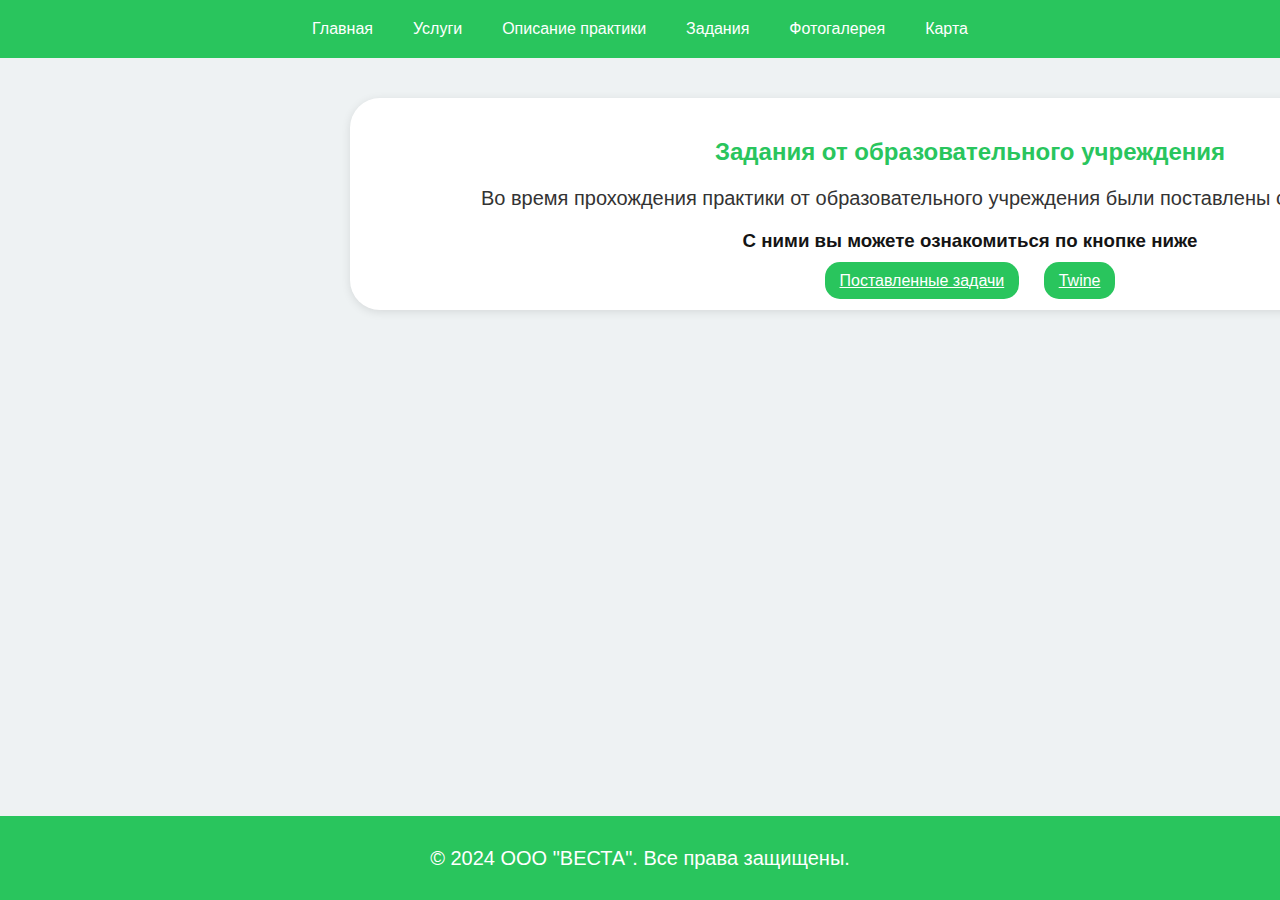
<file: мой сайт/exercises.html>
<!DOCTYPE html>
<html lang="ru">
<head>
    <meta charset="UTF-8">
    <meta name="viewport" content="width=device-width, initial-scale=1.0">
    <title>ООО "ВЕСТА"</title>
    <link rel="stylesheet" href="styleforex.css">
</head>
<body>

<header>
    <nav>
        <a href="index.html">Главная</a>
        <a href="123.html">Услуги</a>
        <a href="practdescript.html">Описание практики</a>
        <a href="exercises.html">Задания</a>
        <a href="gallery.html">Фотогалерея</a>
        <a href="map.html">Карта</a>
    </nav>
</header>

    <div class="assignments" id="assignments">
        <h2>Задания от образовательного учреждения</h2>
        <p>Во время прохождения практики от образовательного учреждения были поставлены следующие задачи:</p>
       <h3>С ними вы можете ознакомиться по кнопке ниже</h3>
        <a href="https://docs.google.com/presentation/d/1s6bxfWjpssODgbyqqxj7MRAPbIwlX0mt/edit?usp=sharing&ouid=108919905941367764793&rtpof=true&sd=true" class="button"> Поставленные задачи</a>
        <a href="https://sofa974.github.io/proiz-_praktika_twine/Praktika.html" class="button">Twine</a>
    </div>

    <footer>
        <p>© 2024 ООО "ВЕСТА". Все права защищены.</p>
    </footer>
</file>
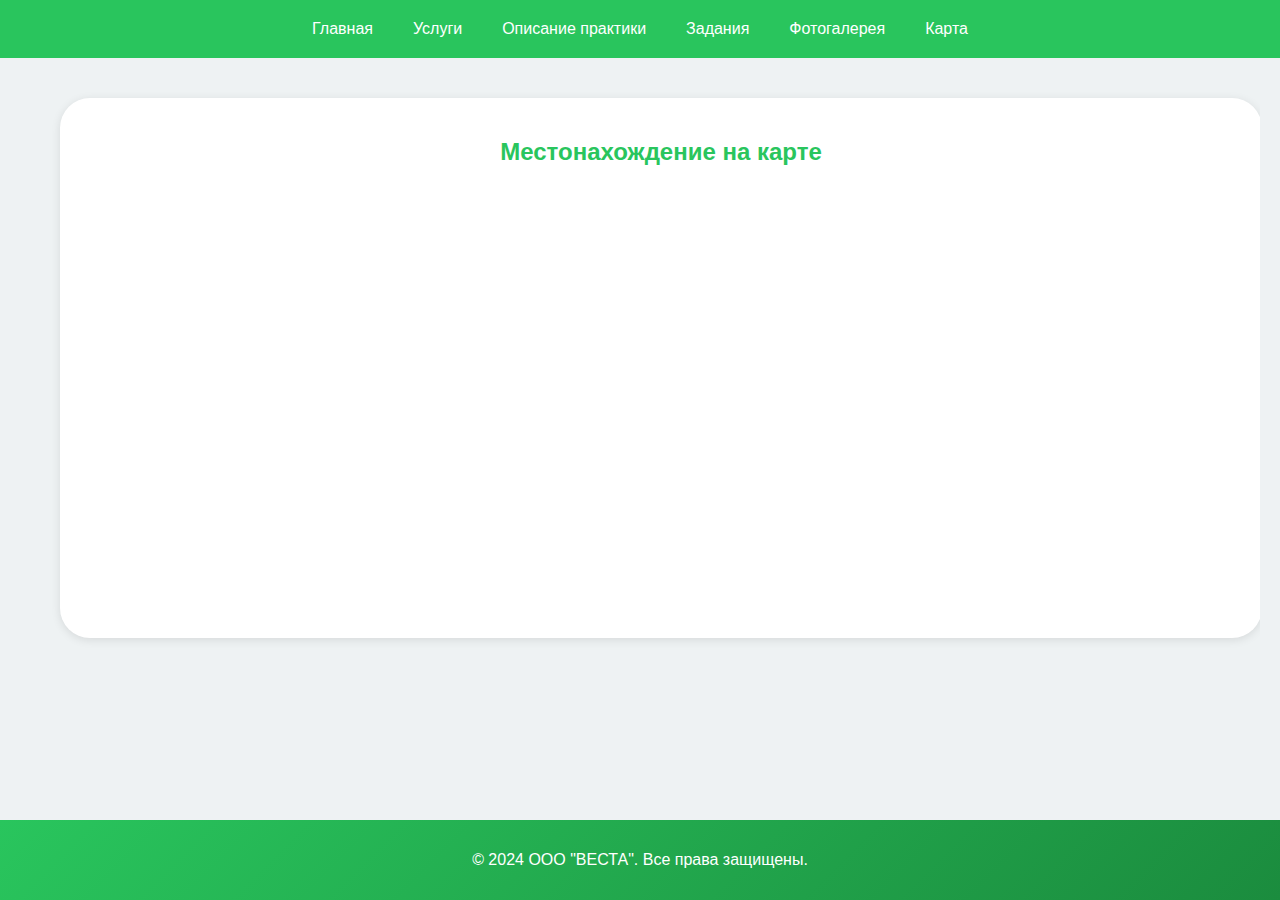
<file: мой сайт/map.html>
<!DOCTYPE html>
<html lang="ru">
<head>
    <meta charset="UTF-8">
    <meta name="viewport" content="width=device-width, initial-scale=1.0">
    <title>ООО "ВЕСТА"</title>
    <link rel="stylesheet" href="styleformap.css">
</head>
<body>

    <header>
        <nav>
            <a href="index.html">Главная</a>
            <a href="123.html">Услуги</a>
            <a href="practdescript.html">Описание практики</a>
            <a href="exercises.html">Задания</a>
            <a href="gallery.html">Фотогалерея</a>
            <a href="map.html">Карта</a>
        </nav>
              <!-- Раздел с Яндекс картой -->
      <div class="container" id="container">
        <div class="map-container" id="map">
            <h2>Местонахождение на карте</h2>
            
            <iframe src="https://yandex.ru/map-widget/v1/-/CHELmL42" width="100%" height="400" frameborder="0" allowfullscreen="true"></iframe>
        </div>
    </div>
</header>
<footer>
    <p>© 2024 ООО "ВЕСТА". Все права защищены.</p>
</footer>
</body>
</file>
<file: мой сайт/styleforex.css>
body {
    margin: 0;
    font-family: 'Roboto', sans-serif;
    background-color: #eef2f3;
    color: #333;
}
nav {
    
    background: #29c55d; /* Цвет фона меню */
    padding: 10px; /* Отступы внутри меню */
    display: flex; /* Используем flexbox для выравнивания кнопок */
    justify-content: center; /* Центрируем кнопки по горизонтали */
}

nav a {
    color: white; /* Цвет текста кнопок */
    padding: 10px 15px; /* Отступы для кнопок */
    text-decoration: none; /* Убираем подчеркивание */
    margin: 0 5px; /* Отступы между кнопками */
    border-radius: 5px; /* Закругление углов кнопок */
    transition: background 0.3s; /* Плавный переход цвета */
}

nav a:hover {
    background: #19a337; /* Цвет фона при наведении */
}

p {
    font-size: 20px;  /* размер шрифта */
    line-height: 24px;  /* высота строки (1,5 * 16px) */
}
h2 {
  color: #29c55d;
  margin-bottom: 20px;
}
footer {
    background: #29c55d; /* Цвет фона */
    color: white;
    text-align: center;    
    position: fixed; /* Закрепляет footer внизу */
    left: 0; /* Прикрепляет к левому краю */
    bottom: 0; /* Прикрепляет к нижнему краю */
    width: 100%; /* Занимает всю ширину */
    padding: 10px 0; /* Отступы для footer */
    z-index: 1000; /* Убедитесь, что footer будет поверх других элементов */
    animation: slideIn 0.5s; /* Появление footer */
}
.assignments {
    margin: 40px 350px;
    text-align: center;
    background: white;
    width: 1200px;
    height: auto;
    border-radius: 30px;
    padding: 20px;
    box-shadow: 0 2px 10px rgba(0, 0, 0, 0.1);
    justify-content: center;
}
h1, h2, h3 {
    animation: fadeIn 0.5s; /* Появление заголовков */
}
@keyframes fadeIn {
    from {
        opacity: 0;
        transform: translateY(20px);
    }
    to {
        opacity: 1;
        transform: translateY(0);
    }
}

@keyframes slideIn {
    from {
        transform: translateY(100%);
    }
    to {
        transform: translateY(0);
    }
}
h3 {
    color: #141414;
    margin-bottom: 20px;
}
.button {
    background-color: #29c55d;
    color: white;
    border: none;
    border-radius: 15px;
    cursor: pointer;
    padding: 10px 15px;
    margin: 10px;
    font-size: 16px;
    transition: background-color 0.3s;
}
.button:hover {
    background-color: #1b8c3e;
}
</file>
<file: мой сайт/styleformap.css>
body {
    margin: 0;
    font-family: 'Roboto', sans-serif;
    background-color: #eef2f3;
    color: #333;
}
nav {
    
    background: #29c55d; /* Цвет фона меню */
    padding: 10px; /* Отступы внутри меню */
    display: flex; /* Используем flexbox для выравнивания кнопок */
    justify-content: center; /* Центрируем кнопки по горизонтали */
}

nav a {
    color: white; /* Цвет текста кнопок */
    padding: 10px 15px; /* Отступы для кнопок */
    text-decoration: none; /* Убираем подчеркивание */
    margin: 0 5px; /* Отступы между кнопками */
    border-radius: 5px; /* Закругление углов кнопок */
    transition: background 0.3s; /* Плавный переход цвета */
}

nav a:hover {
    background: #19a337; /* Цвет фона при наведении */
}
.map-container {
    width: 100%;
    height: 500px; /* Высота карты */
    width: 1162px;
    margin: 20px 20px; /* Отступы сверху и снизу */
    background: white;
    border-radius: 30px;
    padding: 20px;
    box-sizing: content-box;
    box-shadow: 0 2px 10px rgba(0, 0, 0, 0.1);
        }
.container {
    max-width: 1200px;
    max-height: 800px;
    margin: auto;
    padding: 20px;
    overflow: hidden;
}
footer {
    background: linear-gradient(135deg, #29c55d 0%, #1b8c3e 100%);
    color: white;
    text-align: center;
    padding: 15px 0;
    position: absolute;
    bottom: 0;
    width: 100%;
}
h2 {
    color: #29c55d;
    margin-bottom: 20px;
    text-align: center;
}
h1, h2, h3 {
    animation: fadeIn 0.5s; /* Появление заголовков */
}
@keyframes fadeIn {
    from {
        opacity: 0;
        transform: translateY(20px);
    }
    to {
        opacity: 1;
        transform: translateY(0);
    }
}

@keyframes slideIn {
    from {
        transform: translateY(100%);
    }
    to {
        transform: translateY(0);
    }
}
</file>
